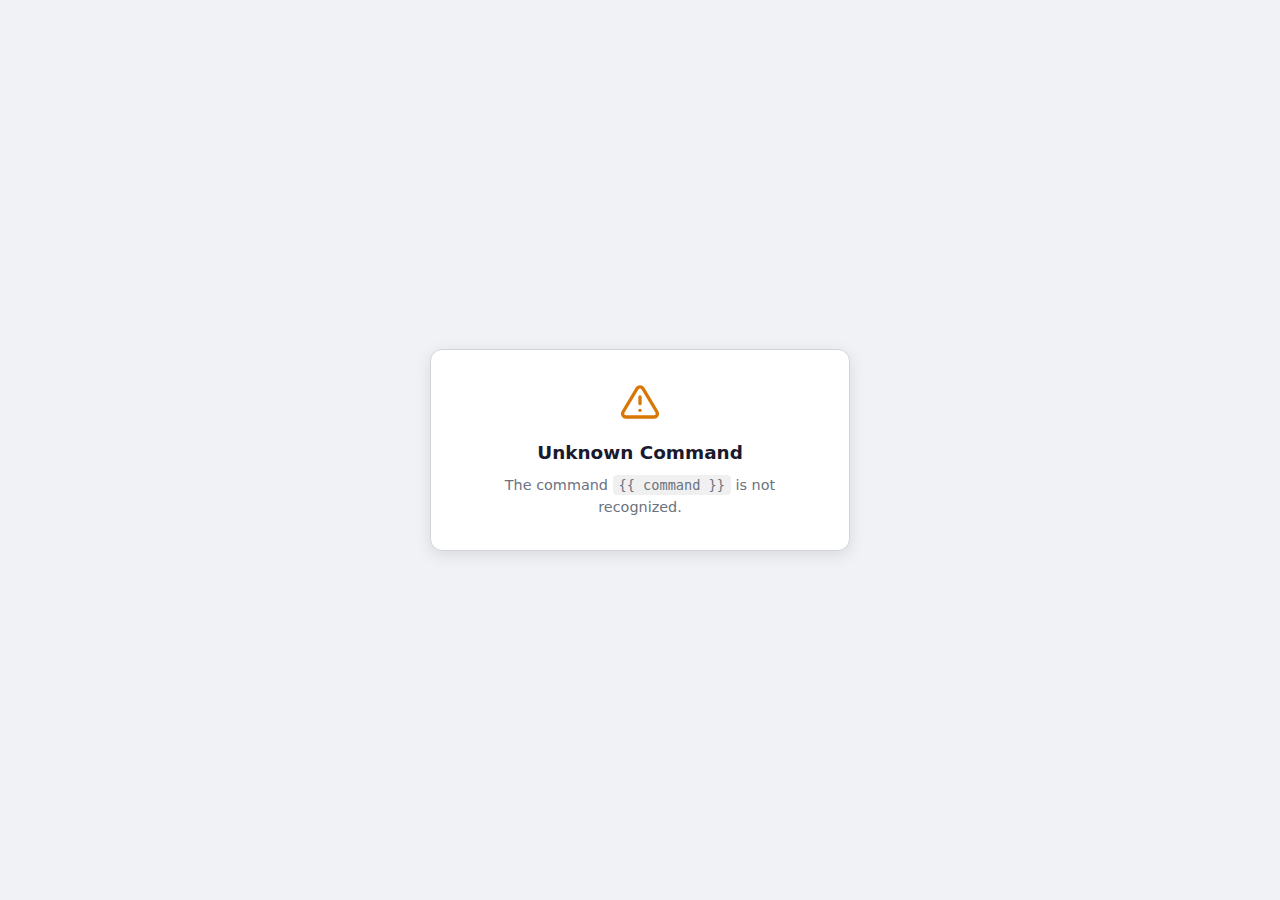
<file: templates/command_template.html>
<!DOCTYPE html>
<html lang="en" data-theme="dark">
<head>
  <meta charset="UTF-8">
  <meta name="viewport" content="width=device-width, initial-scale=1.0">
  <title>Genmon &mdash; Error</title>
  <style>
    *, *::before, *::after { box-sizing: border-box; margin: 0; padding: 0; }
    :root {
      --font: system-ui, -apple-system, "Segoe UI", Roboto, "Helvetica Neue", Arial, sans-serif;
      --bg: #090e1a; --card: #111a2e; --border: rgba(55,75,110,.45);
      --text: #e4eaf4; --text-muted: #7e8fa8; --warning: #f0b429;
      --radius: 12px; --shadow: 0 8px 28px rgba(0,0,0,.55);
    }
    @media (prefers-color-scheme: light) {
      :root {
        --bg: #f0f2f5; --card: #ffffff; --border: #d1d5db;
        --text: #1a1a2e; --text-muted: #6b7280; --warning: #d97706;
        --shadow: 0 4px 16px rgba(0,0,0,.1);
      }
    }
    html, body { height: 100%; }
    body {
      font-family: var(--font); background: var(--bg); color: var(--text);
      display: flex; align-items: center; justify-content: center;
    }
    .card {
      background: var(--card); border: 1px solid var(--border); border-radius: var(--radius);
      box-shadow: var(--shadow); padding: 2rem; width: 100%; max-width: 420px; margin: 1rem;
      text-align: center;
    }
    .warn-icon { color: var(--warning); margin-bottom: 1rem; }
    h2 { font-size: 1.15rem; font-weight: 700; margin-bottom: .75rem; }
    p { color: var(--text-muted); font-size: .9rem; line-height: 1.5; }
    code { font-family: ui-monospace, "Cascadia Mono", Consolas, monospace; background: rgba(255,255,255,.08); padding: 2px 6px; border-radius: 4px; font-size: .85rem; }
    @media (prefers-color-scheme: light) { code { background: rgba(0,0,0,.06); } }
  </style>
</head>
<body>
  <div class="card">
    <svg class="warn-icon" width="40" height="40" viewBox="0 0 24 24" fill="none" stroke="currentColor"
         stroke-width="2" stroke-linecap="round" stroke-linejoin="round">
      <path d="M10.29 3.86L1.82 18a2 2 0 0 0 1.71 3h16.94a2 2 0 0 0 1.71-3L13.71 3.86a2 2 0 0 0-3.42 0z"/>
      <line x1="12" y1="9" x2="12" y2="13"/><line x1="12" y1="17" x2="12.01" y2="17"/>
    </svg>
    <h2>Unknown Command</h2>
    <p>The command <code>{{ command }}</code> is not recognized.</p>
  </div>
</body>
</html>
</file>
